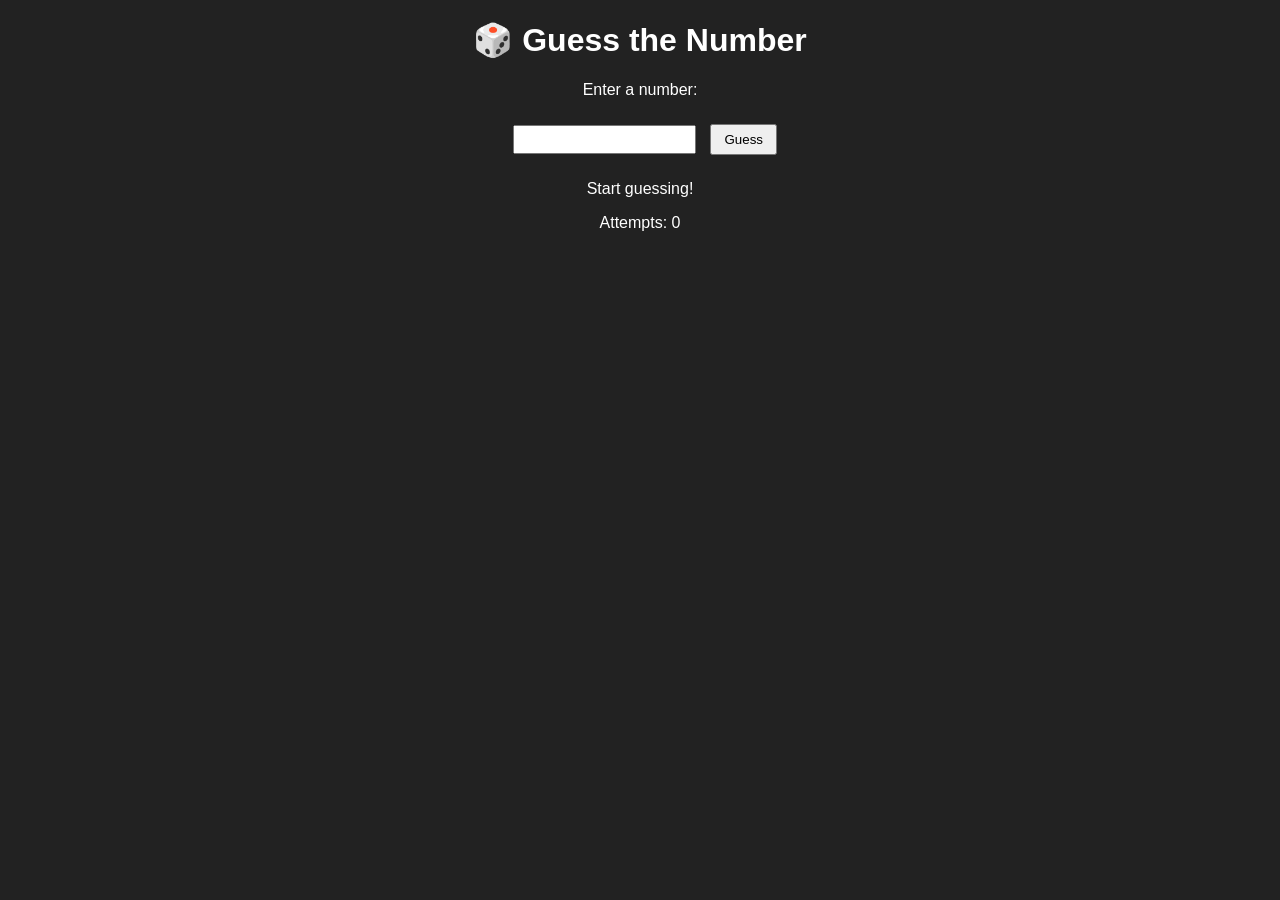
<file: FinaleProj/index.html>
<!DOCTYPE html>
<html lang="en">
<head>
  <meta charset="UTF-8">
  <title>Guess the Number</title>
  <link rel="stylesheet" href="style.css">
</head>
<body>

<h1>🎲 Guess the Number</h1>

<p>Enter a number:</p>
<input type="number" id="guessInput">
<button id="guessBtn">Guess</button>

<p id="message">Start guessing!</p>
<p>Attempts: <span id="attempts">0</span></p>

<script src="app.js"></script>
</body>
</html>
</file>
<file: FinaleProj/style.css>
body {
  text-align: center;
  font-family: Arial;
  background-color: #222;
  color: white;
}

input {
  padding: 5px;
  margin: 10px;
}

button {
  padding: 6px 12px;
  cursor: pointer;
}
</file>
